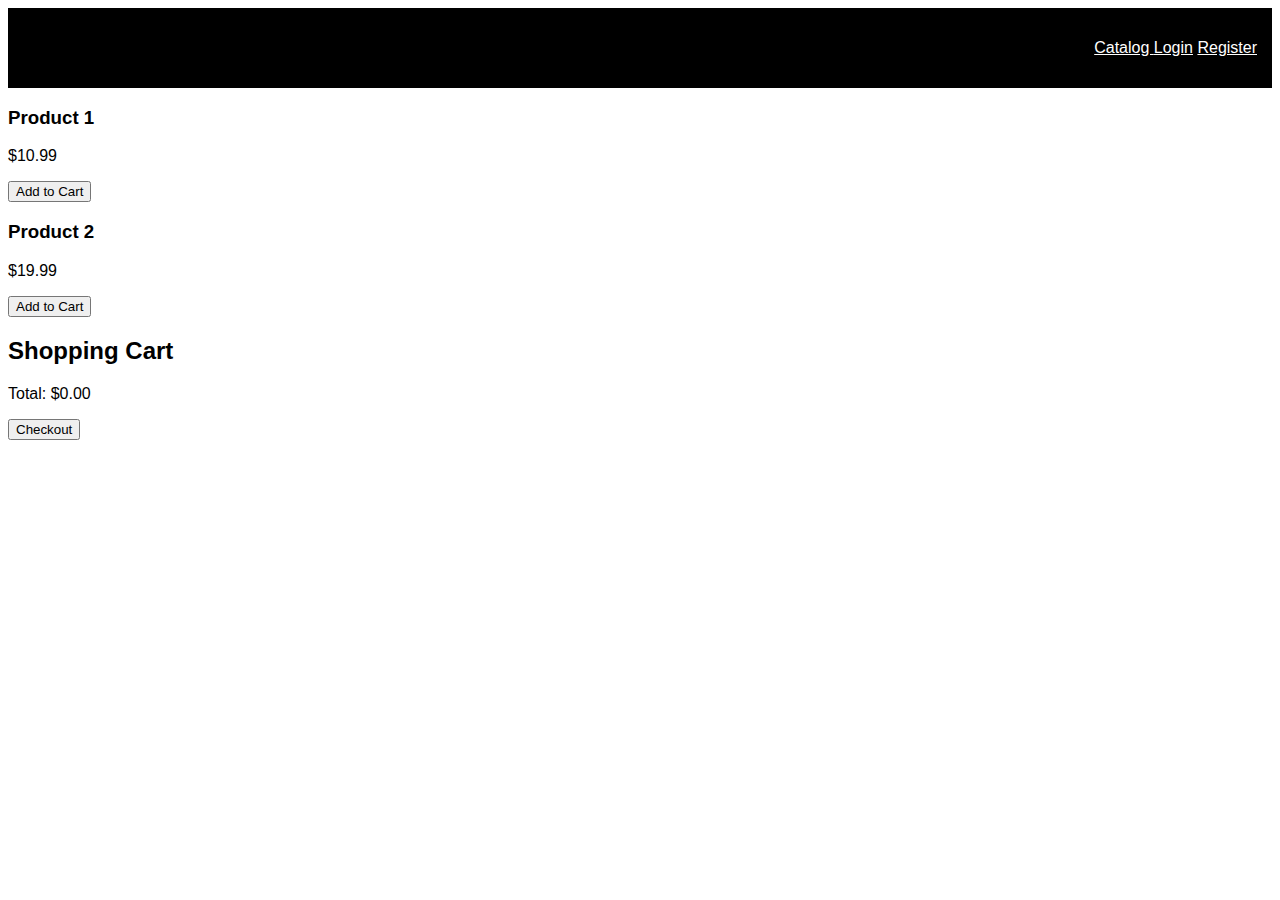
<file: index.html>
<!DOCTYPE html>
<html>
  <head>
    <title>Shopping Cart</title>
    <link rel="stylesheet" href="styles.css" />
    <script src="script.js"></script>
  </head>
  <body>
    <header>
      <nav>
        <ul>
          <li><a href="index.html">Catalog </a></li>
          <li><a href="login.html">Login</a></li>
          <li><a href="register.html">Register</a></li>
        </ul>
      </nav>
    </header>
    <main>
      <section class="catalog"></section>
      <aside class="cart">
        <h2>Shopping Cart</h2>
        <div class="cart-items"></div>
        <div class="cart-summary">
          <p>Total: $<span id="totalAmount">0.00</span></p>
          <button onclick="checkout()">Checkout</button>
        </div>
      </aside>
    </main>
  </body>
</html>
</file>
<file: styles.css>
body {
  font-family: "Arial", sans-serif;
  background-color: white;
  color: black;
}
header {
  background-color: black;
  color: white;
  padding: 15px;
  text-align: right;
}
nav ul li {
  display: inline;
}
nav ul li a {
  color: white;
}
</file>
